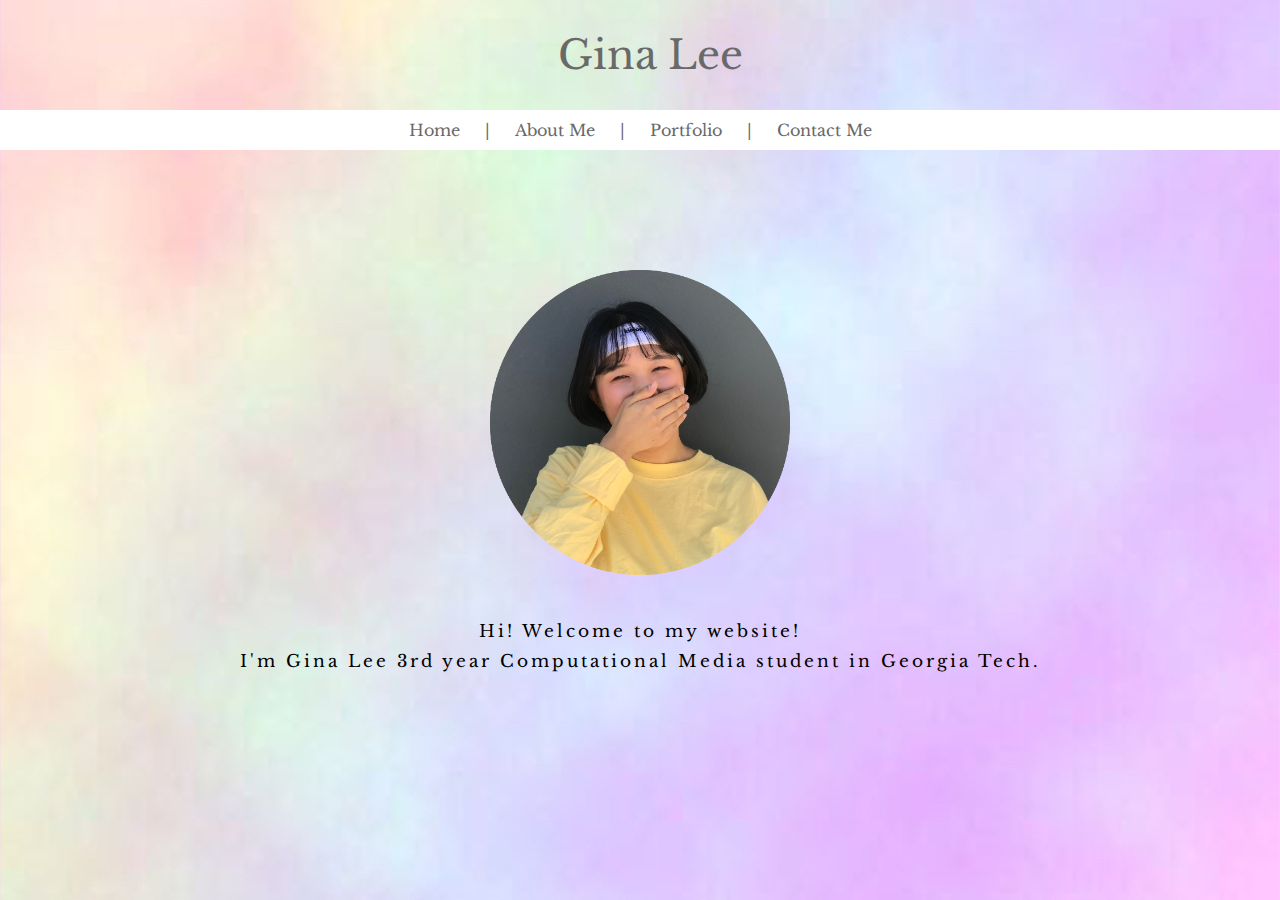
<file: index.html>
<!DOCTYPE HTML>

<html>
    
    <title>
    Gina Lee's Portfolio
    </title>
    
    <head>
        <link href = "StyleSheet.css" rel = "stylesheet">
        <link href="https://fonts.googleapis.com/css?family=Abhaya+Libre|Libre+Baskerville&display=swap" rel="stylesheet">
        
    </head>
    <body>
        <br>
        <header>
            Gina Lee
        </header>
        <ul class ="navibar">
            <li>
                <a href = "index.html">Home</a>
            </li>
            <li>|</li>
            <li>
                <a href = "AboutMe.html">About Me</a>
            </li>
            <li>|</li>
            <li>
                <a href = "Portfolio.html">Portfolio</a>
            </li>
            <li>|</li>
            <li>
                <a href = "ContactMe.html">Contact Me</a>
            </li>
        </ul>
        <section>
            <br>
            <img src = "homepic.png" width = 300/>
            <br>
            <br>
            <p class = "introp">
                Hi! Welcome to my website!<br>
                I'm Gina Lee 3rd year Computational Media student in Georgia Tech.
            </p>
        </section>
    </body>
    
</html>
</file>
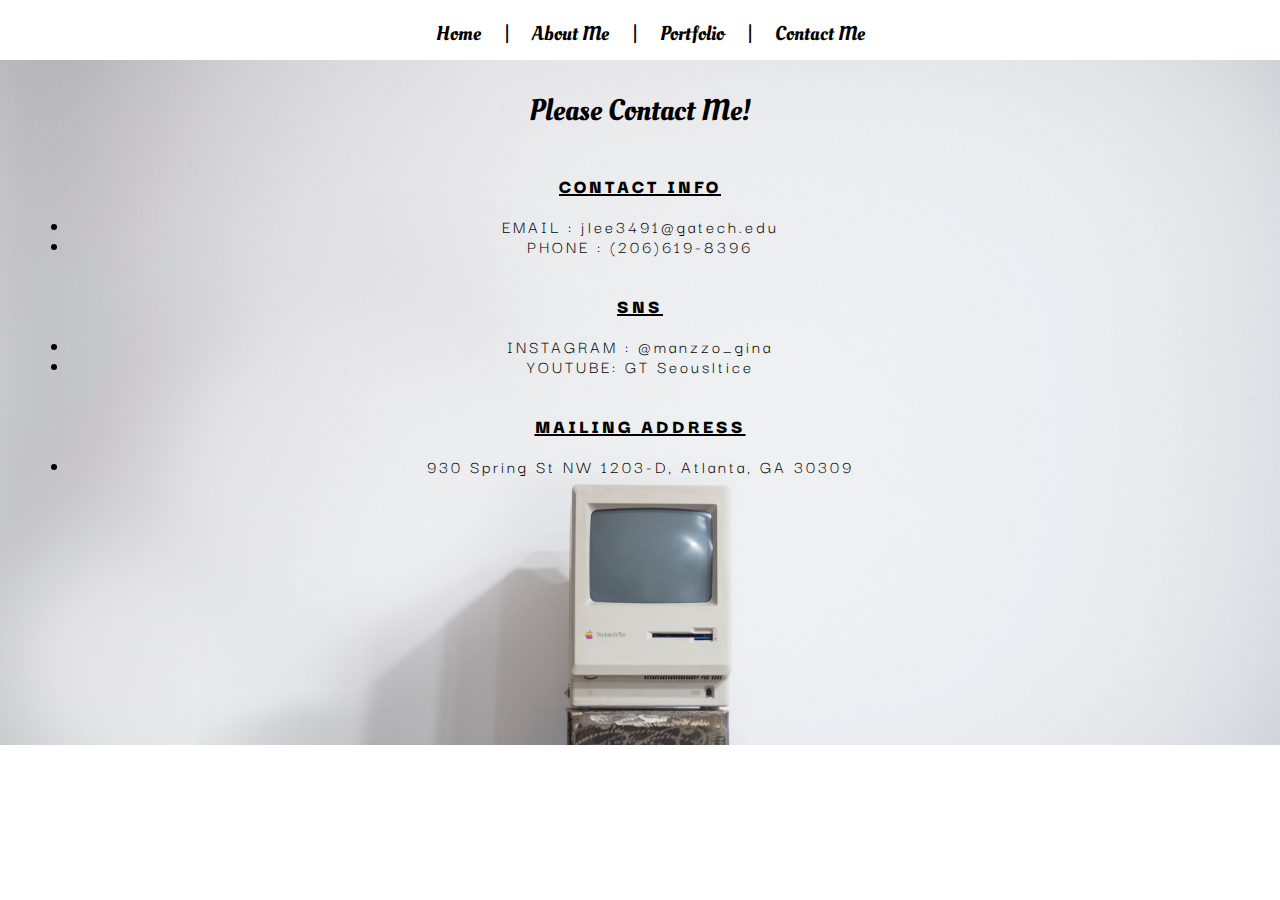
<file: ContactMe.html>
<!DOCTYPE HTML>

<html lang="en-US">
    
    <head>
        <meta charset="UTF-8">
    	<meta name="viewport" content="width=device-width, initial-scale=1">
        <link href = "CSSs/StyleSheet4.css" rel = "stylesheet">
        <link href="https://fonts.googleapis.com/css?family=Darker+Grotesque|Oleo+Script:400,700&display=swap" rel="stylesheet">
        <title>Contact Me</title>
    </head>
    <body>
		<ul class ="navibar">
            <li>
                <a href = "index.html">Home</a>
            </li>
            <li>|</li>
            <li>
                <a href = "AboutMe.html">About Me</a>
            </li>
            <li>|</li>
            <li>
                <a href = "Portfolio.html">Portfolio</a>
            </li>
            <li>|</li>
            <li>
                <a href = "ContactMe.html">Contact Me</a>
            </li>
        </ul>
        <div id ="contact">Please Contact Me!</div>
        <section>
            <div class = "contactinfo">
                <p><b>CONTACT INFO</b></p>
                <li>EMAIL : jlee3491@gatech.edu</li>
                <li>PHONE : (206)619-8396</li>
              <br>
              <p><b>SNS</b></p>
                  <li>INSTAGRAM : @manzzo_gina</li>
                  <li>YOUTUBE: GT Seousltice</li>
              <br>
                <p><b>MAILING ADDRESS</b></p>
                <li>
                    930 Spring St NW 1203-D, Atlanta, GA 30309
                </li>
            </div>
        </section>
    </body>
    
</html>
</file>
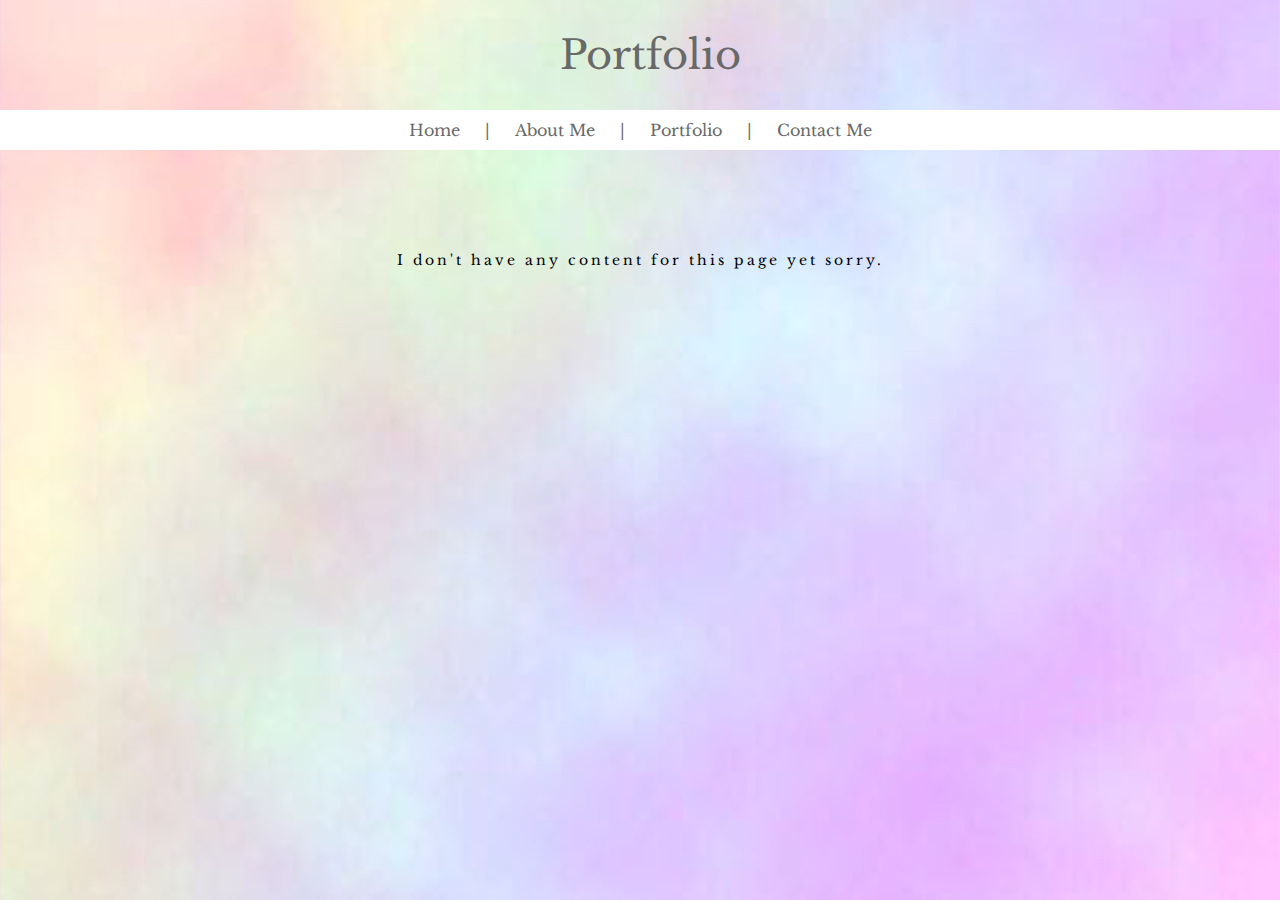
<file: Portfolio.html>
<!DOCTYPE HTML>

<html>
    
    <title>
    Portfolio
    </title>
    
    <head>
        <link href = "StyleSheet3.css" rel = "stylesheet">
        <link href="https://fonts.googleapis.com/css?family=Abhaya+Libre|Libre+Baskerville&display=swap" rel="stylesheet">
        
    </head>
    <body>
        <br>
        <header>
            Portfolio
        </header>
         <ul class ="navibar">
            <li>
                <a href = "index.html">Home</a>
            </li>
            <li>|</li>
            <li>
                <a href = "AboutMe.html">About Me</a>
            </li>
            <li>|</li>
            <li>
                <a href = "Portfolio.html">Portfolio</a>
            </li>
            <li>|</li>
            <li>
                <a href = "ContactMe.html">Contact Me</a>
            </li>
        </ul>
        <section>
            I don't have any content for this page yet sorry.
        </section>
    </body>
</html>
</file>
<file: StyleSheet.css>
body {
    font-family: 'Libre Baskerville', serif;
    margin: 0px;
    padding: 0px;
    width: 100%;
    background-size: cover;
    background-image: url(bg.jpg);
    background-repeat: repeat;
    text-align: center;
}
header {
    font-family: 'Libre Baskerville', serif;
    margin: 0px;
    padding: 10px;
    width: 100%;
    height: 70px;
    font-size: 40px;
    color: dimgray;
    text-align: center;
}
section {
    font-family: 'Libre Baskerville', serif;
    margin: 0px;
    padding: 100px;
    width 100%;
    height: 400px;
    font-size: 14px;
    letter-spacing: 3px;
    line-height: 20px;
    text-align: center;
}
footer {
    margin: 0px;
    padding: 0px;
    float: bottom;
    width: 100%;
    height: 30px;
}
.navibar {
    background: white;
    margin: 0px;
    padding: 0px;
    list-style: none;
    position: relative;
    width: 100%;
}
.navibar>li {
    display: inline-block;
    color: dimgray;
}
.navibar>li>a {
    display: block;
    text-decoration: none;
    padding: 10px 20px;
    color:dimgray;
}
img {
    left: 600px;
    top: 400px;
}
.introp {
    line-height: 30px;
    font-size: 17px;
}
</file>
<file: CSSs/StyleSheet4.css>
body {
    font-family: 'Oleo Script', cursive;
    margin: 0px;
    padding: 0px;
    width: 100%;
	background-size: cover;
	background-image: url("../pics/homebg.jpg");
	background-repeat: no-repeat;
    text-align: center;
}

#contact {
	font-size: 30px;
	padding-top: 30px;
	padding-bottom: 20px;
}

section {
    font-family: 'Darker Grotesque', sans-serif;
    margin: 0px;
    padding-top: 5px;
	padding-left: 70px;
	padding-right: 70px;
	padding-bottom: 5px;
    height: 400px;
    font-size: 14px;
    letter-spacing: 3px;
    line-height: 20px;
    text-align: center;
}
.navibar {
    background: white;
    margin: 0px;
    padding: 10px;
    list-style: none;
    position: relative;
    width: 100%;
	height: 40px;
}
.navibar>li {
    display: inline-block;
    color: black;
	font-size: 20px;
}
.navibar>li>a {
    display: block;
    text-decoration: none;
    padding: 10px 20px;
    color:black;
}
.contactinfo>p {
    font-family: 'Darker Grotesque', sans-serif;
    font-weight: bold;
    font-size: 20px;
    text-decoration: underline;
}
.contactinfo>li {
    font-family: 'Darker Grotesque', sans-serif;
    font-size: 18px;
}
</file>
<file: StyleSheet3.css>
body {
    font-family: 'Libre Baskerville', serif;
    margin: 0px;
    padding: 0px;
    width: 100%;
    background-size: cover;
    background-image: url(bg.jpg);
    background-repeat: repeat;
    text-align: center;
}
header {
    font-family: 'Libre Baskerville', serif;
    margin: 0px;
    padding: 10px;
    width: 100%;
    height: 70px;
    font-size: 40px;
    color: dimgray;
    text-align: center;
}
section {
    font-family: 'Libre Baskerville', serif;
    margin: 0px;
    padding: 100px;
    width 100%;
    height: 400px;
    font-size: 14px;
    letter-spacing: 3px;
    line-height: 20px;
    text-align: center;
}
footer {
    margin: 0px;
    padding: 0px;
    float: bottom;
    width: 100%;
    height: 30px;
}
.navibar {
    background: white;
    margin: 0px;
    padding: 0px;
    list-style: none;
    position: relative;
    width: 100%;
}
.navibar>li {
    display: inline-block;
    color: dimgray;
}
.navibar>li>a {
    display: block;
    text-decoration: none;
    padding: 10px 20px;
    color:dimgray;
}
</file>
